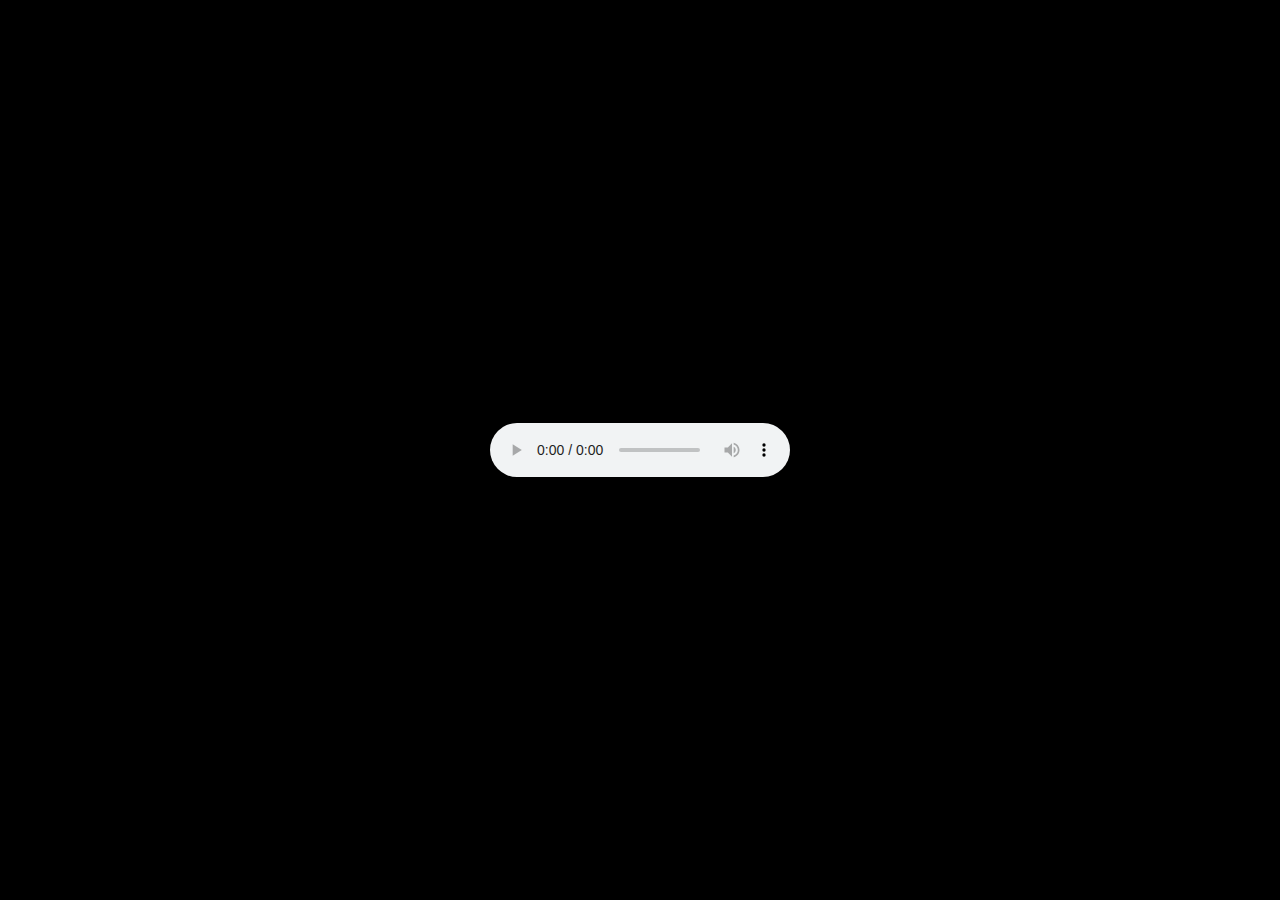
<file: sosa.html>
<!DOCTYPE html>
<html lang="en">
<head>
    <meta charset="UTF-8">
    <meta name="viewport" content="width=device-width, initial-scale=1.0">
    <title>Audio Player</title>
    <style>
        body {
            background-color: black;
            color: white;
            display: flex;
            justify-content: center;
            align-items: center;
            height: 100vh;
            margin: 0;
        }

        audio {
            outline: none;
        }
    </style>
</head>
<body>
    <audio controls>
        <source src="https://qaezz.dev/assets/audio/sosa.mp3" type="audio/mpeg">
        Your browser does not support the audio element.
    </audio>
</body>
</html>
</file>
